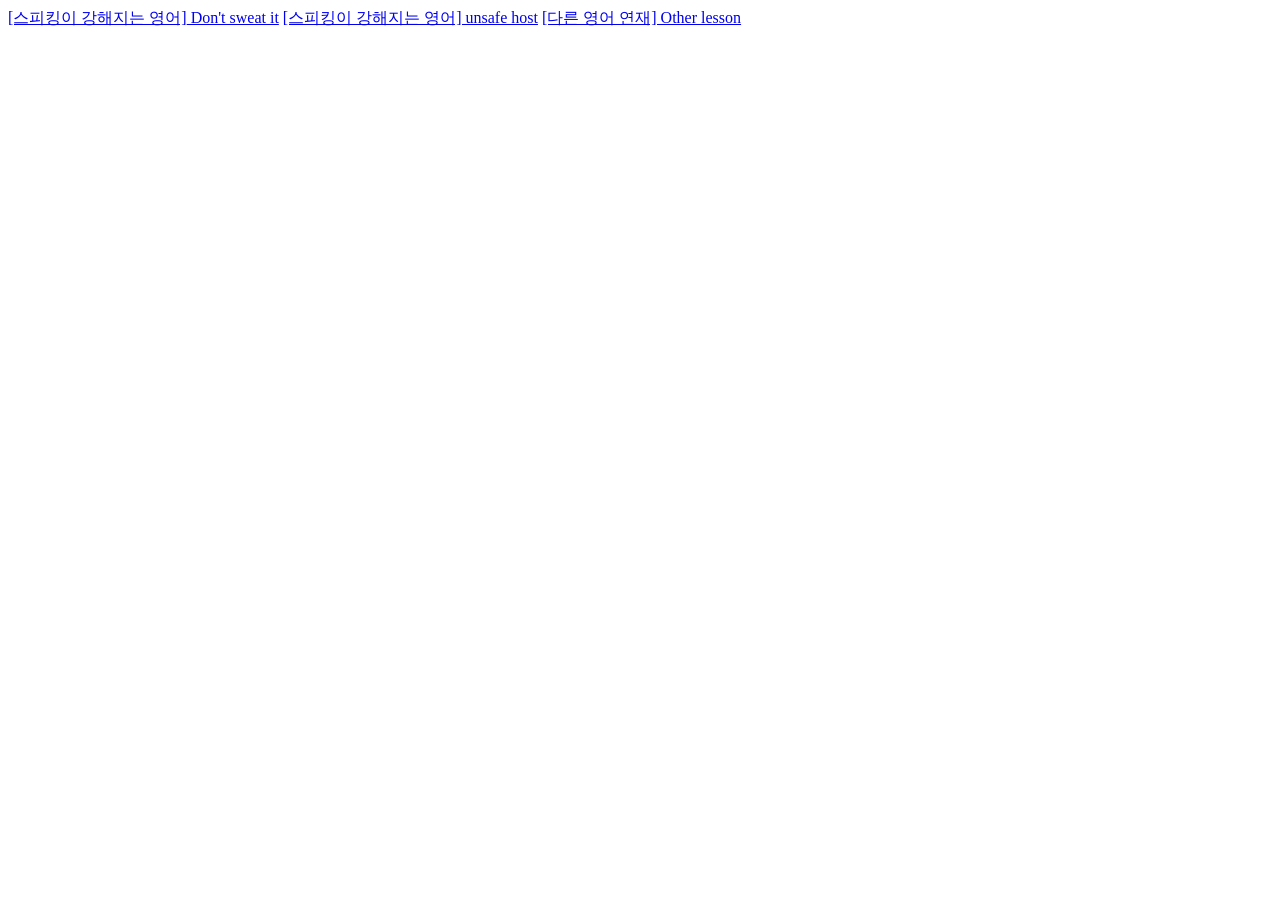
<file: tests/fixtures/daily_discovery.html>
<html><head><title>영어 섹션 - 조선일보</title></head><body>
<a href="/national/nie/english/2026/10/21/ONE/?utm_source=test"><span>[스피킹이 강해지는 영어]</span> Don't sweat it</a>
<a href="https://evil.example/national/nie/english/FAKE/">[스피킹이 강해지는 영어] unsafe host</a>
<a href="/national/nie/english/2026/10/21/OTHER/">[다른 영어 연재] Other lesson</a>
<script>
Fusion.globalContent={"node_type":"section","name":"영어"};
Fusion.contentCache={"content-api":{"cache":{"data":{"content_elements":[
 {"type":"story","headlines":{"basic":"[스피킹이 강해지는 영어] Don't sweat it"},"website_url":"/national/nie/english/2026/10/21/ONE/"},
 {"type":"story","headlines":{"basic":"[스피킹이 강해지는 영어] look ahead"},"websites":{"chosun":{"website_url":"/national/nie/english/2026/10/20/TWO/"}}},
 {"type":"story","headlines":{"basic":"스피킹이 강해지는 영어 - title"},"canonical_url":"http://www.chosun.com/national/nie/english/UNSAFE/"},
 {"type":"story","headlines":{"basic":"[스피킹이 강해지는 영어] wrong section"},"website_url":"/economy/OTHER/"}
]}}}};
</script></body></html>
</file>
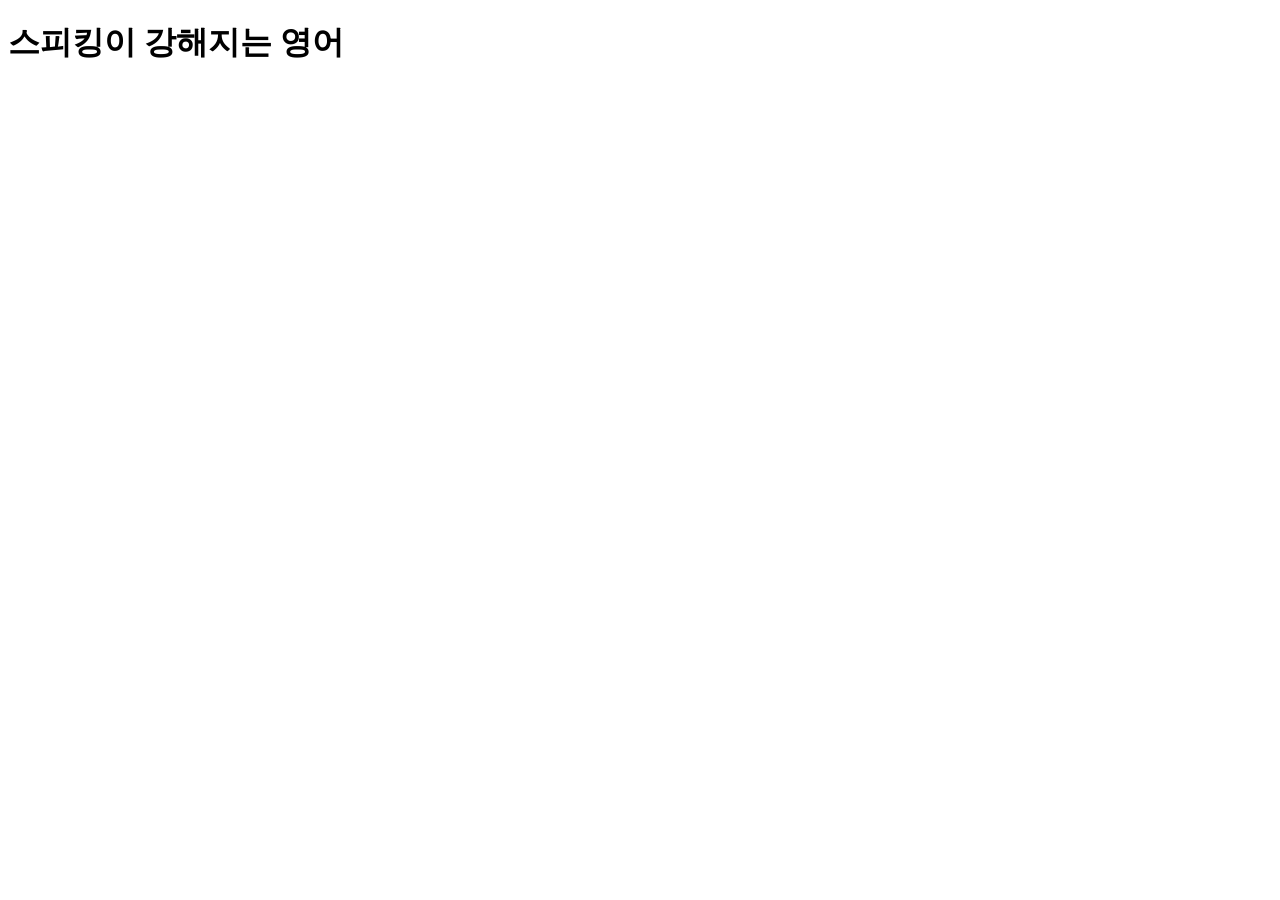
<file: tests/fixtures/series_tag.html>
<!doctype html><html lang="ko"><head><title>스피킹이 강해지는 영어 - Synthetic tag page</title></head>
<body><h1>스피킹이 강해지는 영어</h1>
<script>
Fusion.globalContent={"slug":"daily-speaking-english","name":"스피킹이 강해지는 영어"};
Fusion.contentCache={"story-feed":{"tag-list":{"data":{"content_elements":[
 {"headlines":{"basic":"[스피킹이 강해지는 영어] Make some room."},"canonical_url":"/national/nie/english/2026/10/21/ONE/"},
 {"headlines":{"basic":"[스피킹이 강해지는 영어] Try a small step."},"canonical_url":"/national/nie/english/2026/10/20/TWO/"},
 {"headlines":{"basic":"Unrelated lesson"},"canonical_url":"/national/nie/english/2026/10/19/OTHER/"},
 {"headlines":{"basic":"[스피킹이 강해지는 영어] Unsafe link"},"canonical_url":"https://example.test/national/nie/english/2026/10/21/NO/"}
]}}}};
</script></body></html>
</file>
